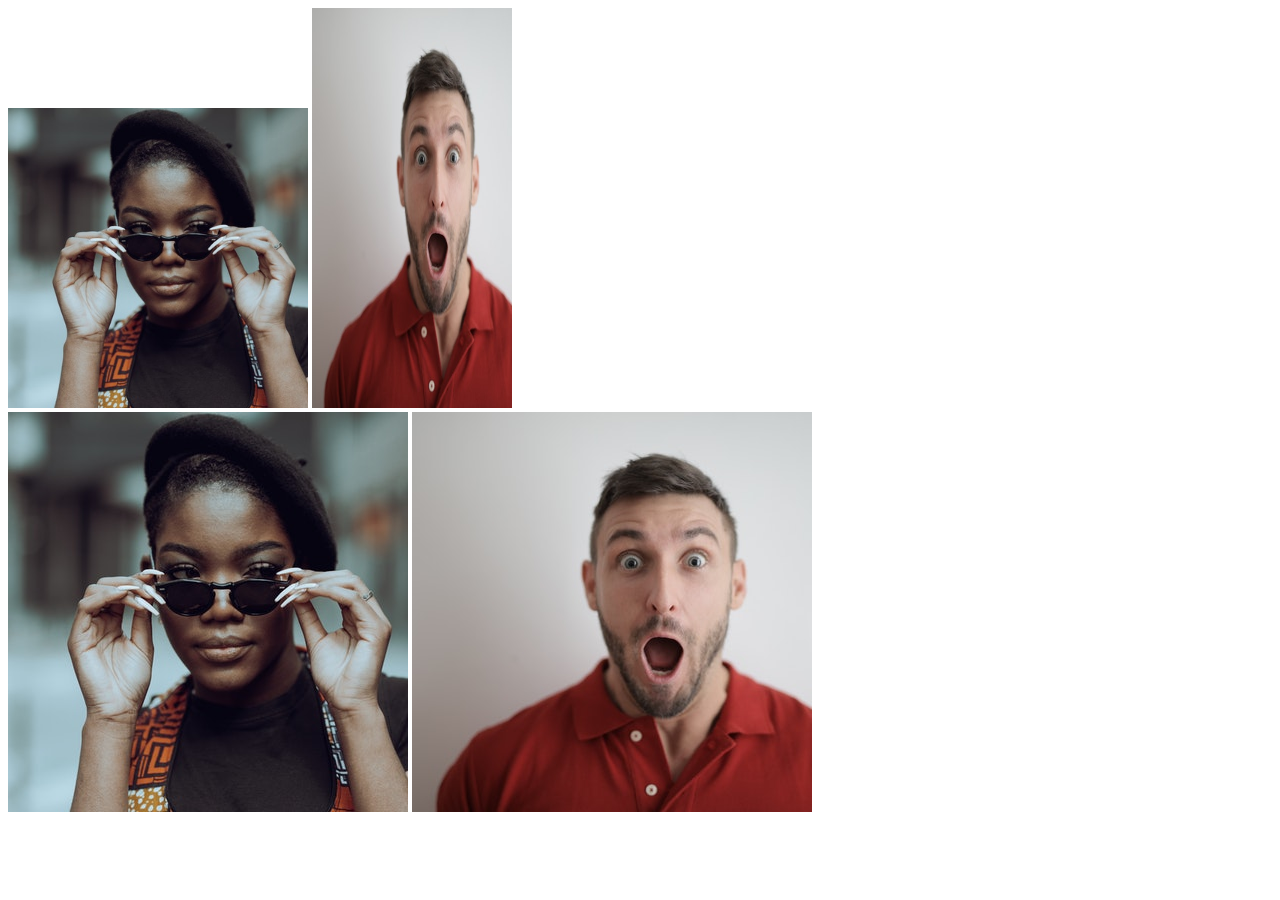
<file: 04-chaining-selectors/index.html>
<!DOCTYPE html>
<html lang="en">
  <head>
    <meta charset="UTF-8">
    <meta http-equiv="X-UA-Compatible" content="IE=edge">
    <meta name="viewport" content="width=device-width, initial-scale=1.0">
    <title>Chaining Selectors</title>
    <link rel="stylesheet" href="chaining-selector-stylesheet.css">
  </head>
  <body>
    <!-- Check image source path. Review Foundations lesson - Links and Images -->
    <!-- Use the classes BELOW this line -->
    <div>
      <img class="avatar proportioned" src="images/woman.jpg" alt="Woman with glasses">
      <img class="avatar distorted" src="images/man.jpg" alt="Man with surprised expression">
    </div>
    <!-- Use the classes ABOVE this line -->
    <div>
      <img class="original proportioned" src="images/woman.jpg" alt="Woman with glasses">
      <img class="original distorted" src="images/man.jpg" alt="Man with surprised expression">
    </div>
  </body>
</html>
</file>
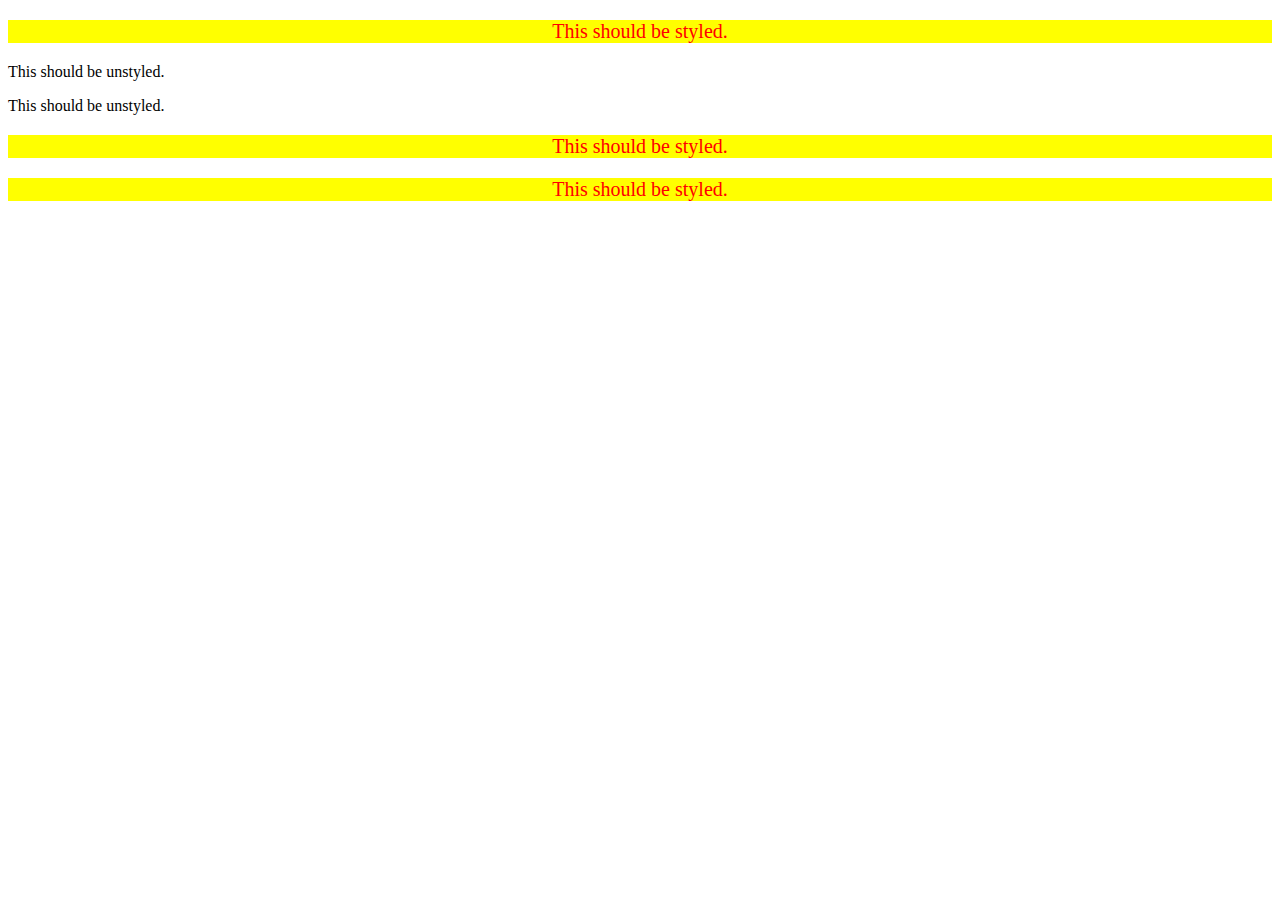
<file: 05-descendant-selectors/index.html>
<!DOCTYPE html>
<html lang="en">
  <head>
    <meta charset="UTF-8">
    <meta http-equiv="X-UA-Compatible" content="IE=edge">
    <meta name="viewport" content="width=device-width, initial-scale=1.0">
    <title>Descendant Combinator</title>
    <link rel="stylesheet" href="style.css">
  </head>
  <body>
    <div class="container">
      <p class="text">This should be styled.</p>
    </div>
    <p class="text">This should be unstyled.</p>
    <p class="text">This should be unstyled.</p>
    <div class="container">
      <p class="text">This should be styled.</p>
      <p class="text">This should be styled.</p>
    </div>
  </body>
</html>
</file>
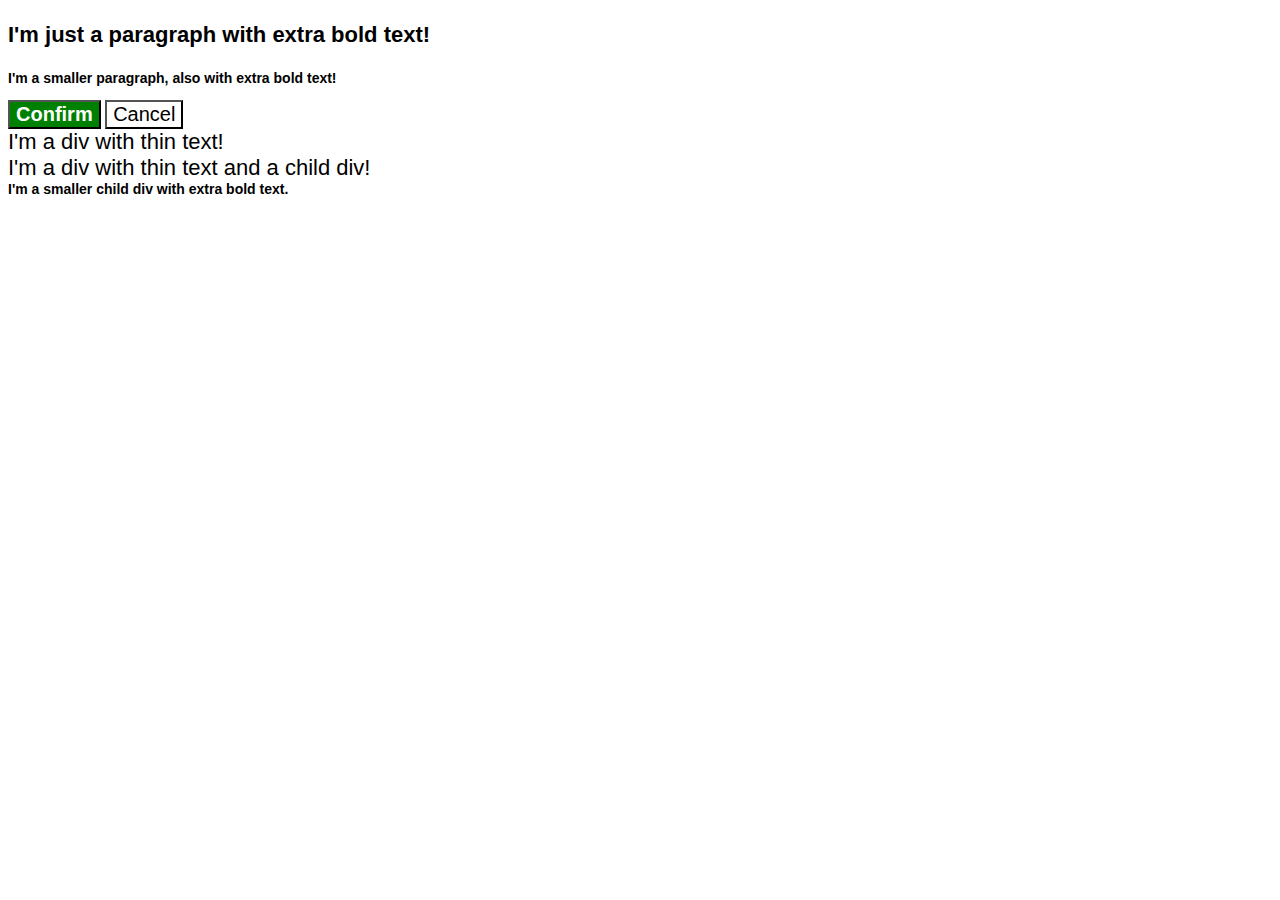
<file: 06-cascade-fix/index.html>
<!DOCTYPE html>
<html lang="en">
  <head>
    <meta charset="UTF-8">
    <meta http-equiv="X-UA-Compatible" content="IE=edge">
    <meta name="viewport" content="width=device-width, initial-scale=1.0">
    <title>Fix the Cascade</title>
    <link rel="stylesheet" href="style.css">
  </head>
  <body>
    <p class="para">I'm just a paragraph with extra bold text!</p>
    <p class="para small-para">I'm a smaller paragraph, also with extra bold text!</p>

    <button id="confirm-button" class="button confirm">Confirm</button>
    <button id="cancel-button" class="button cancel">Cancel</button>

    <div class="text">I'm a div with thin text!</div>
    <div class="text">I'm a div with thin text and a child div!
      <div class="text child">I'm a smaller child div with extra bold text.</div>
    </div>
  </body>
</html>
</file>
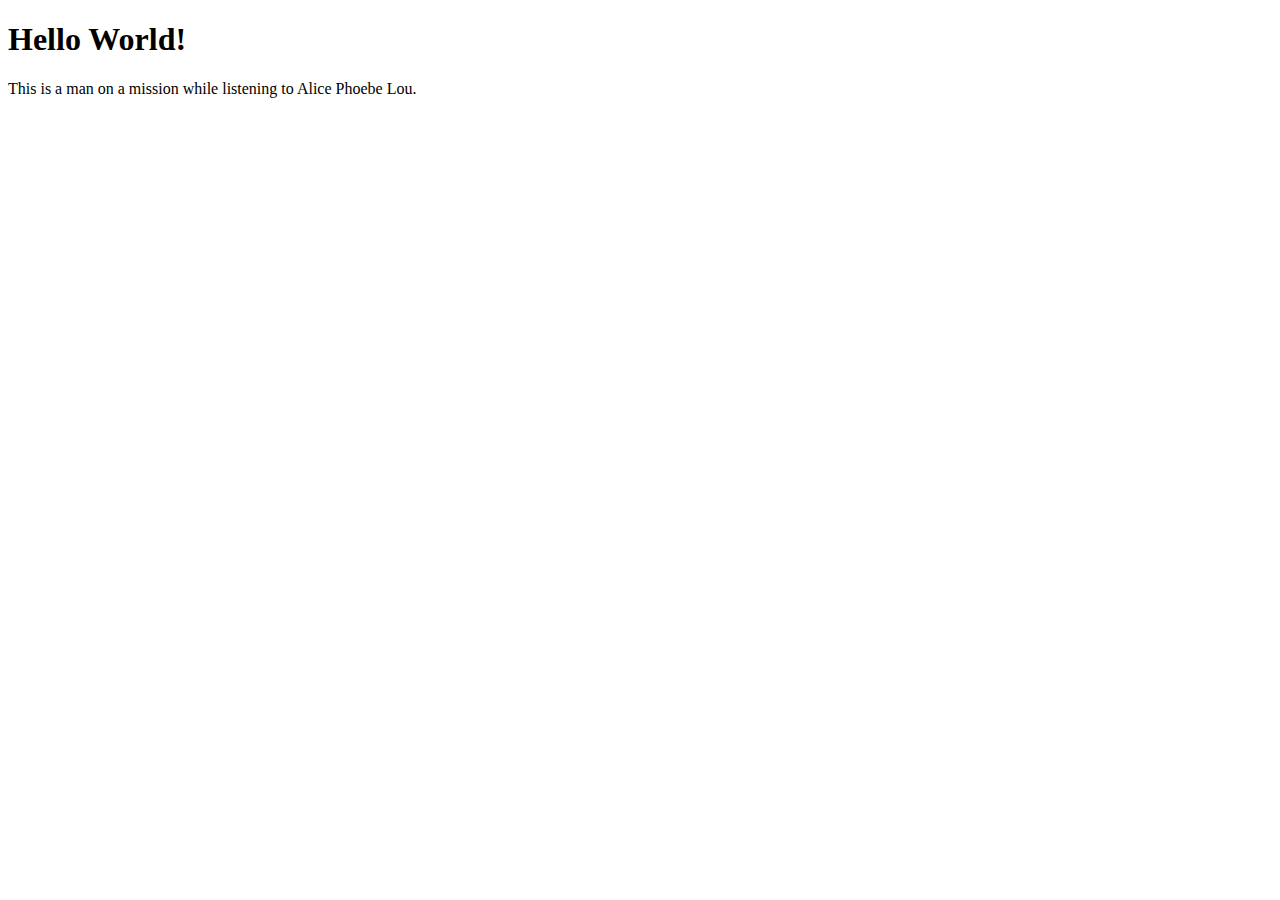
<file: html-boilerplate/index.html>
<!DOCTYPE html>
<html lang ="en">

    <head>
        <meta charset="utf-8">
        <title>My First Non-Myspace Website</title>
    </head>

    <body>
        <h1>Hello World!</h1>
        <p>This is a man on a mission while listening to Alice Phoebe Lou.</p>
    </body>

</html>
</file>
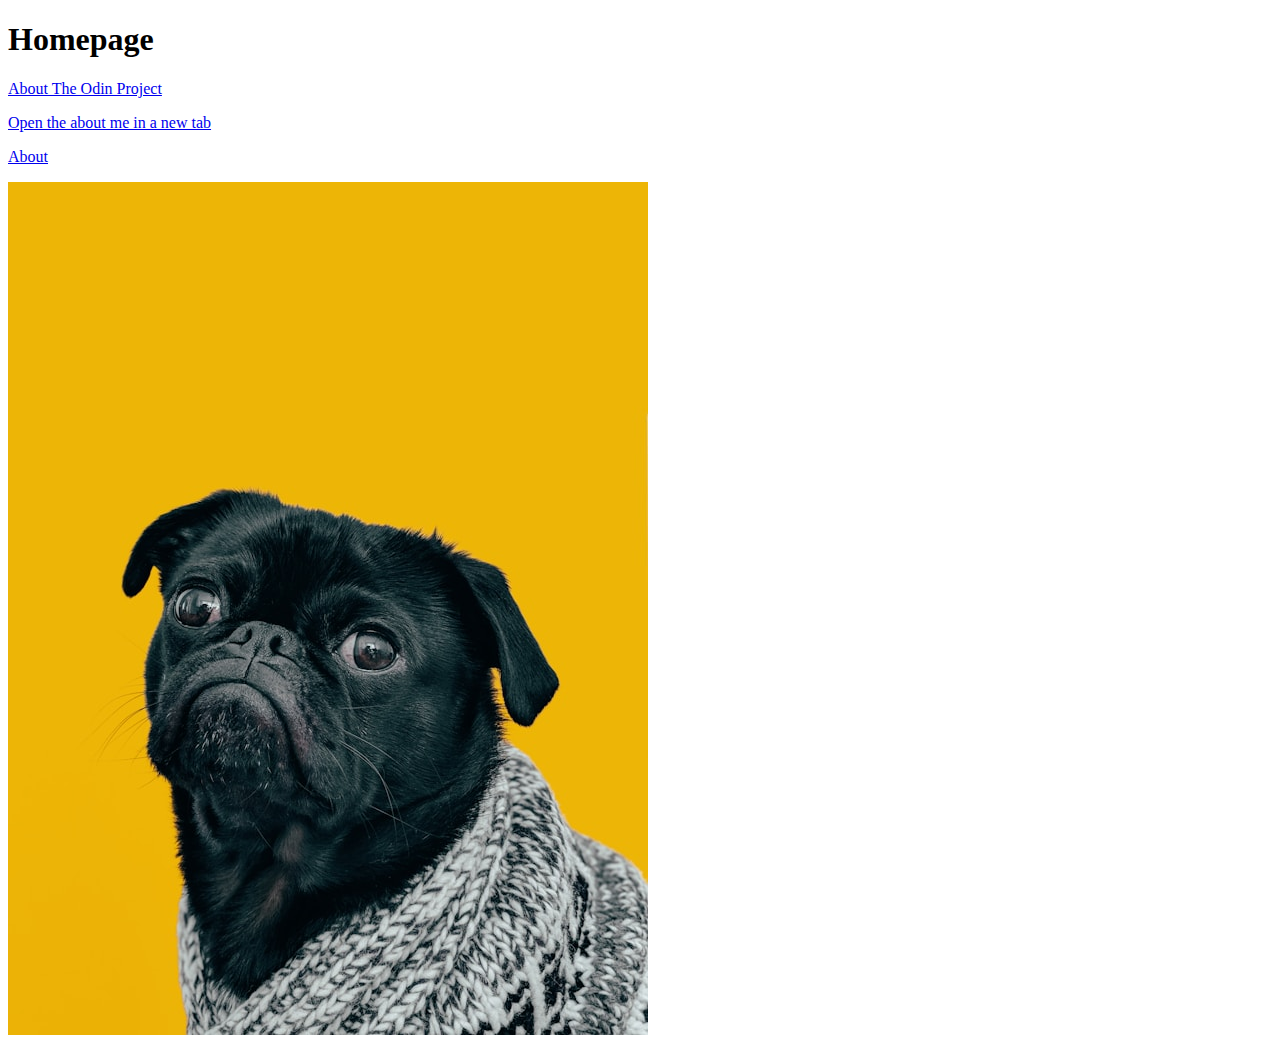
<file: html-boilerplate/odin-links-and-images/index.html>
<!DOCTYPE html>
<html lang="en">
<head>
    <meta charset="UTF-8">
    <meta name="viewport" content="width=device-width, initial-scale=1.0">
    <title>Images</title>
</head>
<body>
    <h1>Homepage</h1>
    <a href="https://www.theodinproject.com/about">About The Odin Project</a>
    <p>
    <a href="https://www.theodinproject.com/about" target="_blank" rel=" noopener noreferrer">Open the about me in a new tab</a>
</p>
    <p><a href="./pages/about.html" target="_blank" rel="noopener noreferrer">About</a>

</p>
    <p><img src="./images/dog.jpg" alt="Pug Photo" height="853" width="640">

</p>

</body>
</html>
</file>
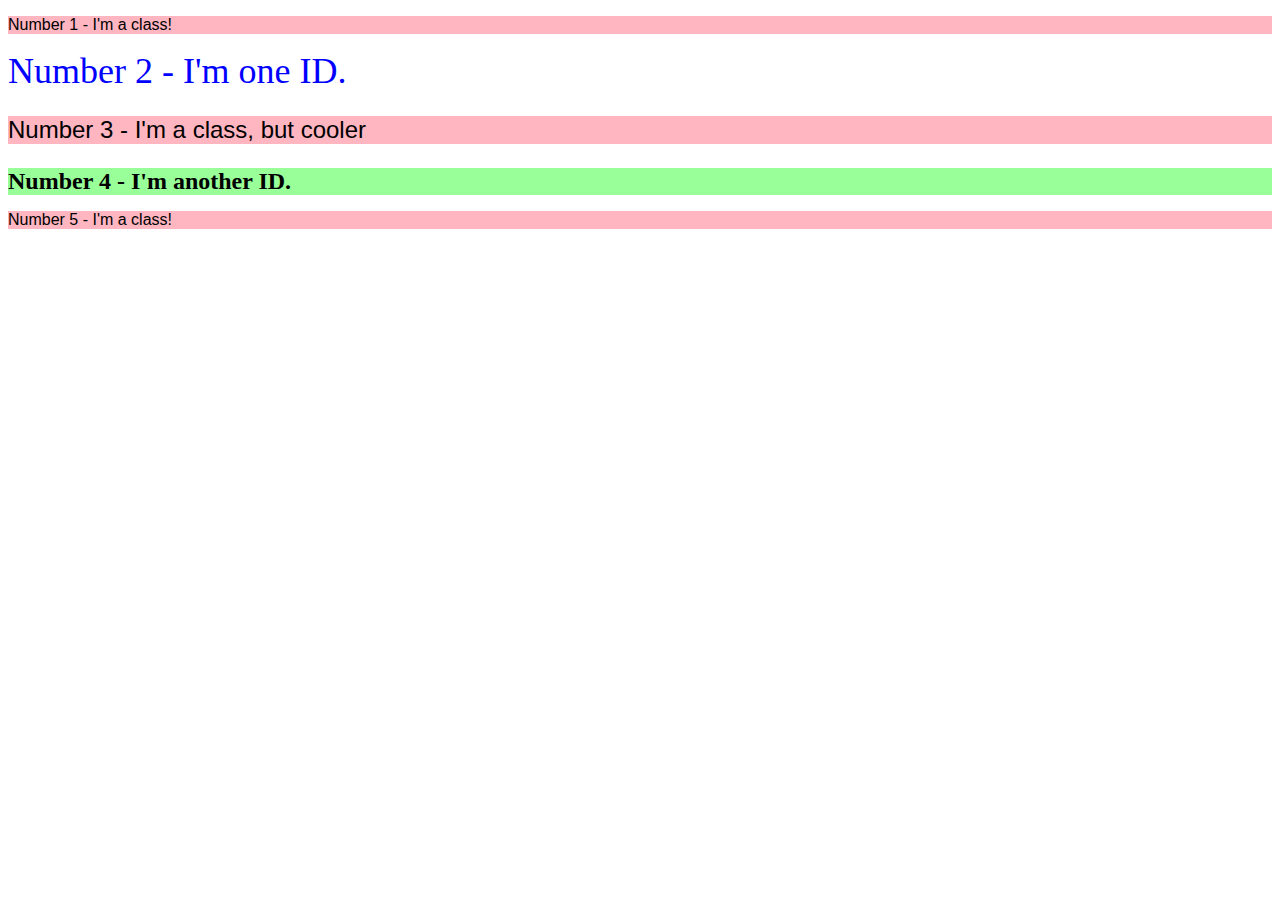
<file: 02-class-id-selectors/class-id-selectors.html>
<!DOCTYPE html>
<html lang="en">
<head>
    <meta charset="UTF-8">
    <meta name="viewport" content="width=device-width, initial-scale=1.0">
    <title>Document</title>
    <style>
        .odd {
            background-color: #ffb6c1;
            font-family: Verdana, Geneva, Tahoma, sans-serif;
        }

        #two {
            color: #0000ff ;
            font-size: 36px;
        }

        .adjust-font-size {
            font-size: 24px;
        }

        #four {
            background-color: #99ff99;
            font-weight: bold;
        }
    </style>

</head>
<body>
    <p class="odd">Number 1 - I'm a class!</p>
    <div class="even " id="two">Number 2 - I'm one ID.</div>
    <p class="odd adjust-font-size">Number 3 - I'm a class, but cooler</p>
    <div class="even adjust-font-size" id="four">Number 4 - I'm another ID.</div>
    <p class="odd">Number 5 - I'm a class!</p>
</body>
</html>
</file>
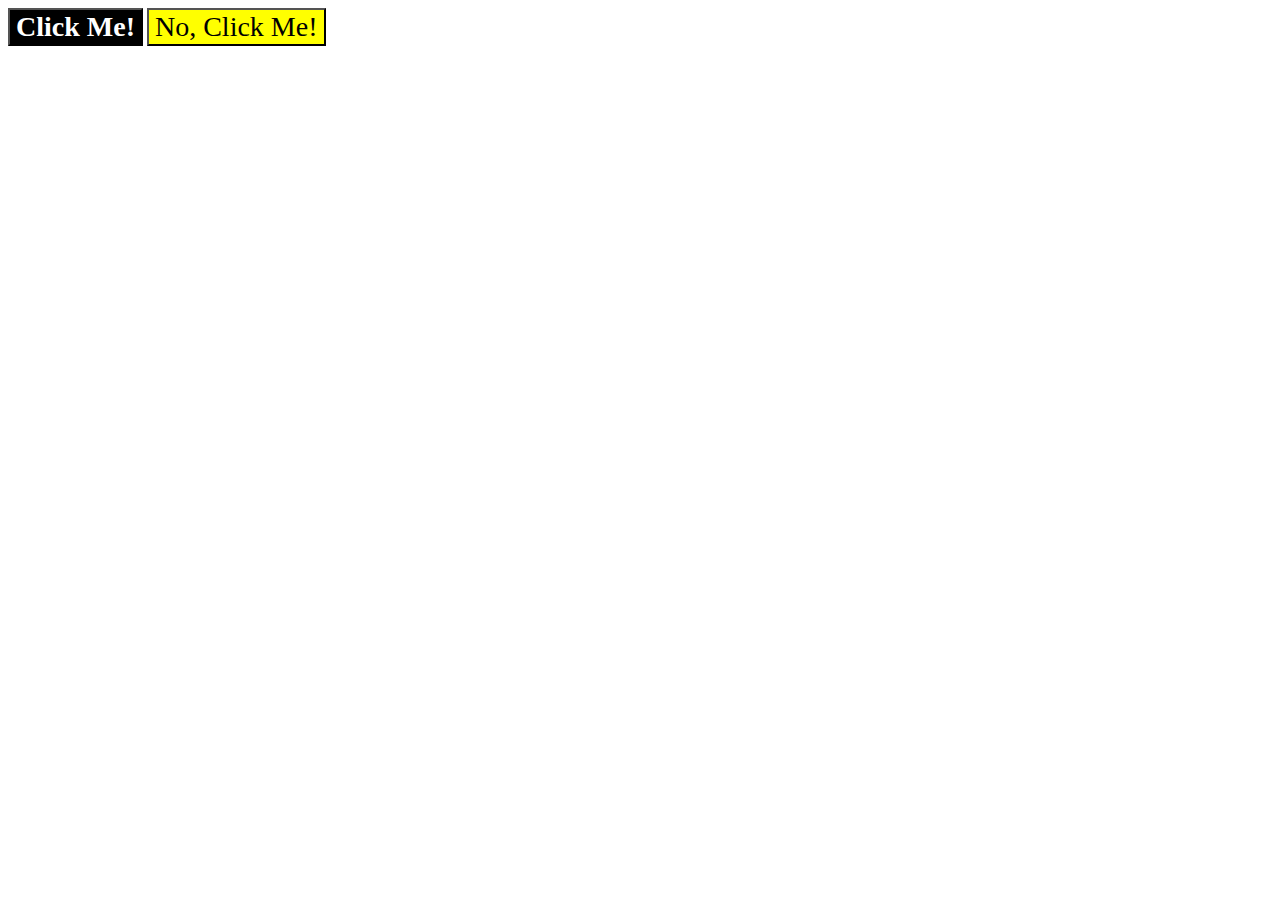
<file: 03-grouping-selectors/grouping-selector.html>
<!DOCTYPE html>
<html lang="en">
<head>
    <meta charset="UTF-8">
    <meta name="viewport" content="width=device-width, initial-scale=1.0">
    <title>03 Grouping Selector</title>
    <link rel="stylesheet" href="grouping-selector-stylesheet.css">
</head>
<body>
    <button class="click">Click Me!</button>
    <button class="no-click">No, Click Me!</button>
</body>
</html>
</file>
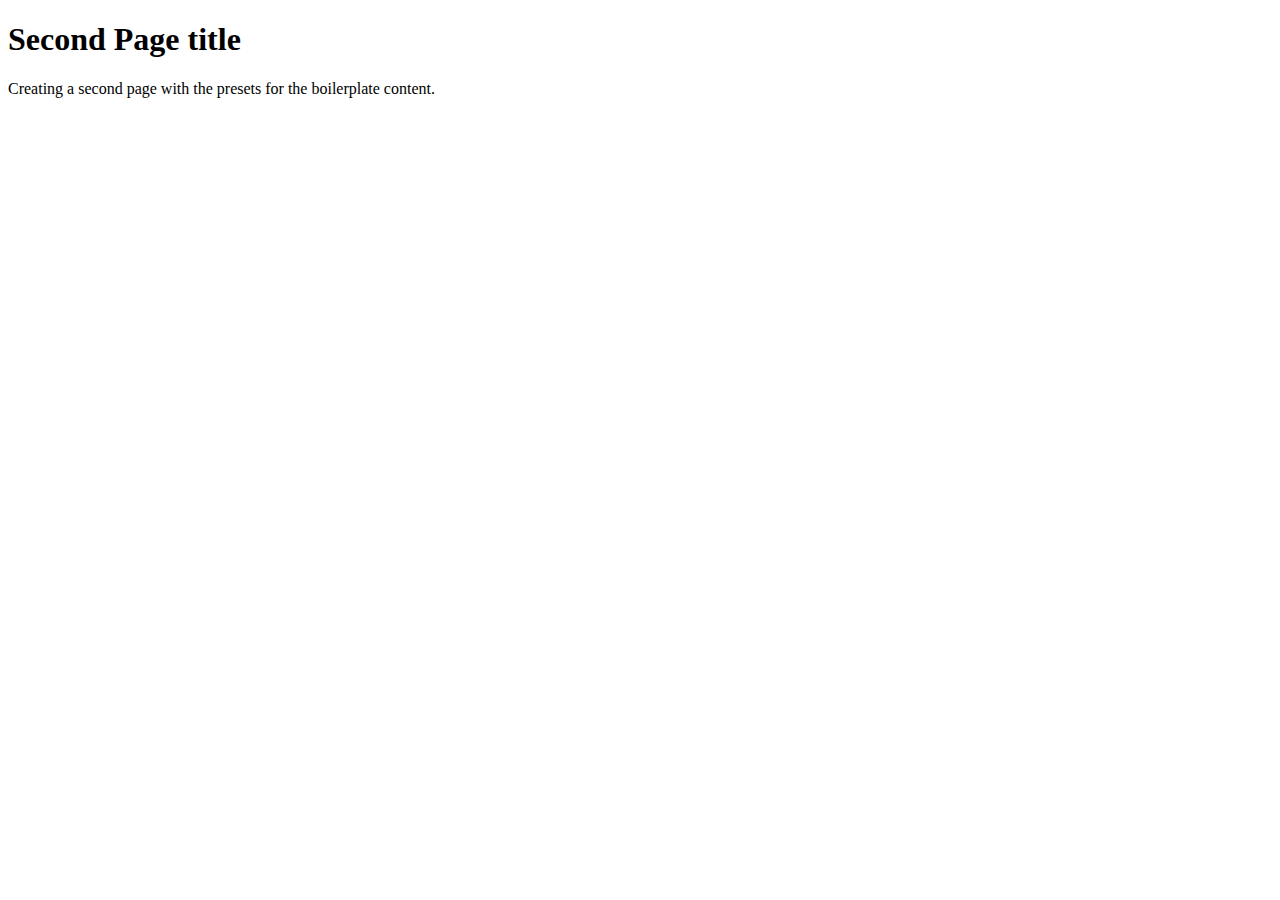
<file: html-boilerplate/secondpage.html>
<!DOCTYPE html>
<html lang="en">
<head>
    <meta charset="UTF-8">
    <meta name="viewport" content="width=device-width, initial-scale=1.0">
    <title>Document</title>
</head>
<body>
    <h1>Second Page title</h1>
    <p>Creating a second page with the presets for the boilerplate content.</p>
</body>
</html>
</file>
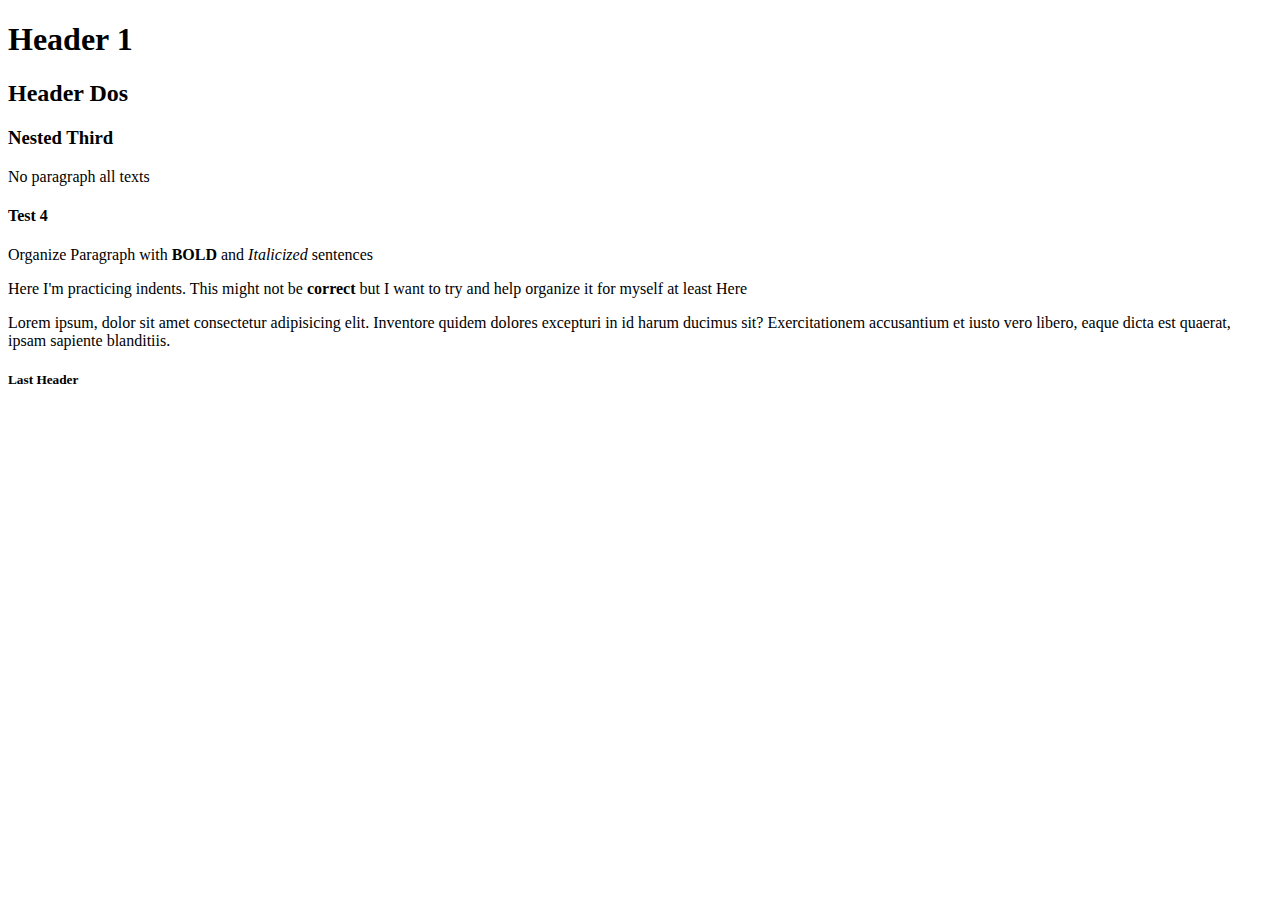
<file: html-boilerplate/thirdpage.html>
<!DOCTYPE html>
<html lang="en"></html>
    <head>
        <meta charset="utf-8">
        <title>Test Third Page</title>
    </head>

<body>
    <h1>Header 1</h1>
    <h2>Header Dos</h2>
    <h3>Nested Third</h3>
    No paragraph all texts
    <h4>Test 4</h4>
        <p>Organize Paragraph with <strong>BOLD</strong> and <em>Italicized</em> sentences
</p>
        <!-- This is similar to what I've done in gitlab where I have additional comments-->
        <p>Here I'm practicing indents.  This might not be <strong>correct</strong> but I want to try and help organize it for myself at least
        Here 
</p>
        <!-- I made this using the lorem command -->
        <p>Lorem ipsum, dolor sit amet consectetur adipisicing elit. Inventore quidem dolores excepturi in id harum ducimus sit? Exercitationem accusantium et iusto vero libero, eaque dicta est quaerat, ipsam sapiente blanditiis.

</p>


    <h5>Last Header</h5>
</body>
</file>
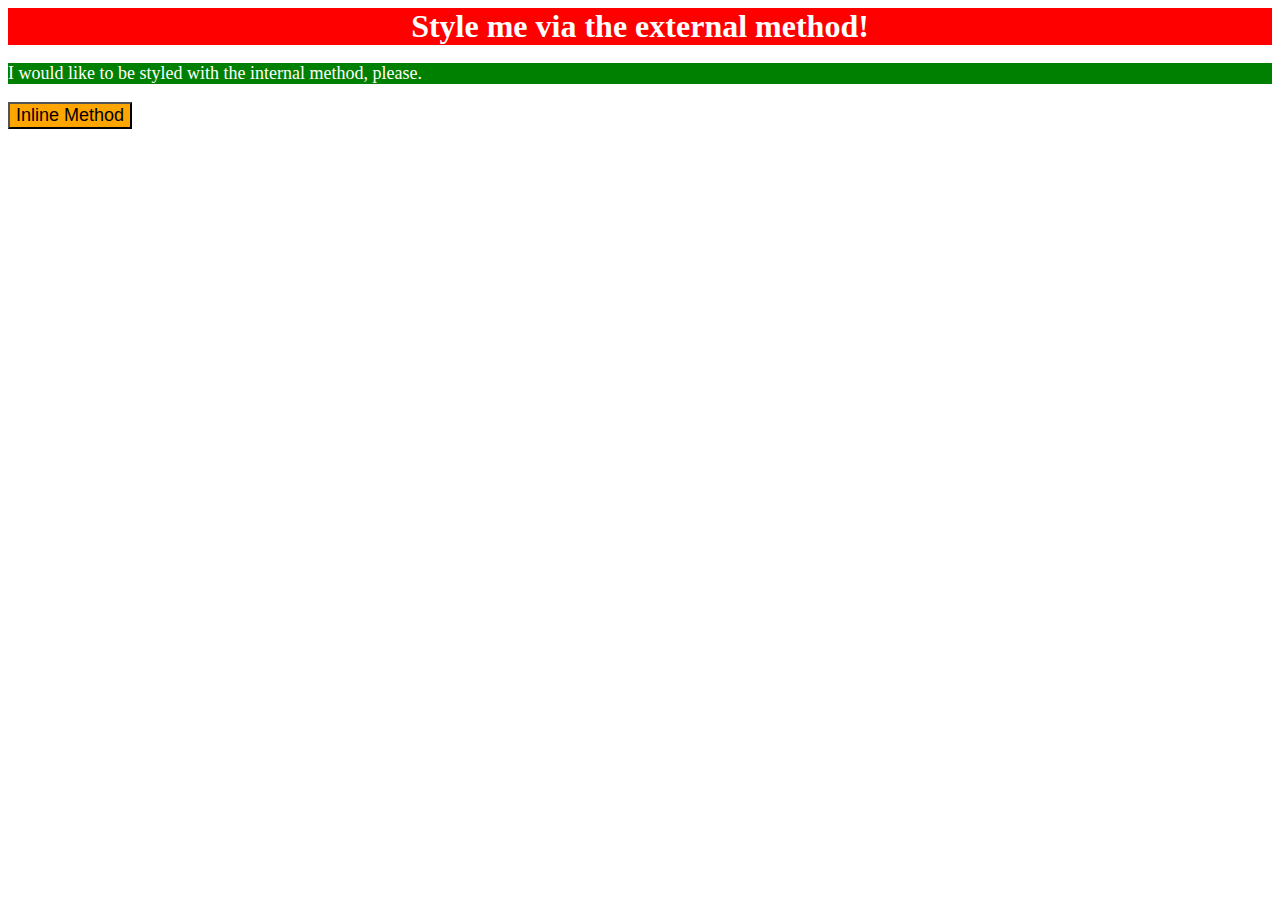
<file: css-intro/01-css-methods/css-style-3-ways.html>
<!DOCTYPE html>
<html lang="en">
<head>
    <meta charset="UTF-8">
    <meta name="viewport" content="width=device-width, initial-scale=1.0">
    <title>CSS Noob</title>
    <link rel="stylesheet" href="style.css">

    <style>
        p {
            background-color: green;
            color: white;
            font-size: 18px;
        }

    </style>

</head>
<body>
    <div class="header">Style me via the external method!</div>
    <p>I would like to be styled with the internal method, please.</p>
    <button style="background-color: orange; color: black; font-size: 18px;">Inline Method</button>
</body>
</html>
</file>
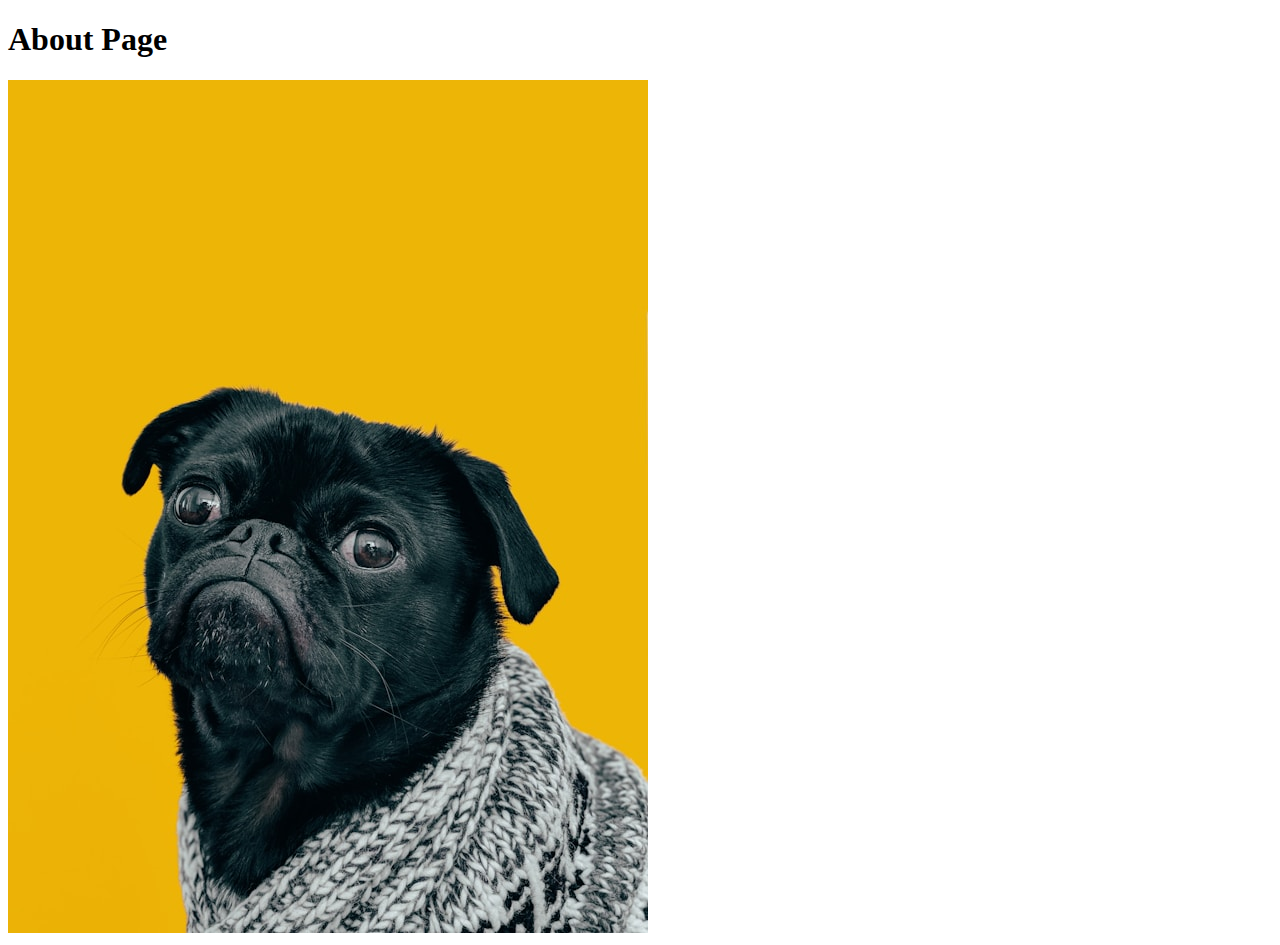
<file: html-boilerplate/odin-links-and-images/pages/about.html>
<!DOCTYPE html>
<html lang="en">
<head>
    <meta charset="UTF-8">
    <meta name="viewport" content="width=device-width, initial-scale=1.0">
    <title>Odin Links and Images</title>
</head>
<body>
    <h1>About Page</h1>
    <img src="../images/dog.jpg" alt="Pug Photo" height="853" width="640">
</body>
</html>
</file>
<file: 04-chaining-selectors/chaining-selector-stylesheet.css>
.avatar.proportioned {
    width: 300px;
    height: auto;
}

.avatar.distorted {
    width: 200px;
    height: 400px;
}
</file>
<file: 05-descendant-selectors/style.css>
.container .text {
    background-color: yellow;
    color: red;
    font-size: 20px;
    text-align: center;
}
</file>
<file: 06-cascade-fix/style.css>
body {
  font-family: Arial, Helvetica, sans-serif;
}

.para,
.small-para {
  color: hsl(0, 0%, 0%);
  font-weight: 800;
}


.para {
  font-size: 22px;
}

.small-para {
  font-size: 14px;
  font-weight: 800;
}

.button {
  background-color: rgb(255, 255, 255);
  color: rgb(0, 0, 0);
  font-size: 20px;
}

.confirm {
  background: green;
  color: white;
  font-weight: bold;
} 

div.child {
  color: rgb(0, 0, 0);
  font-weight: 800;
  font-size: 14px;
}

div {
  color: rgb(0, 0, 0);
  font-size: 22px;
  font-weight: 100;
}
</file>
<file: 03-grouping-selectors/grouping-selector-stylesheet.css>
.click{
    background-color: black;
    color: white;
    font-weight: bold;
}

.no-click{
    background-color: yellow;
}

button {
    font-size: 28px;
    font-family: 'Times New Roman', Times, serif;
}
</file>
<file: css-intro/01-css-methods/style.css>
.header{
    background-color: red;
    color: white;
    font-size: 32px;
    text-align: center;
    font-weight: bold;
}
</file>
